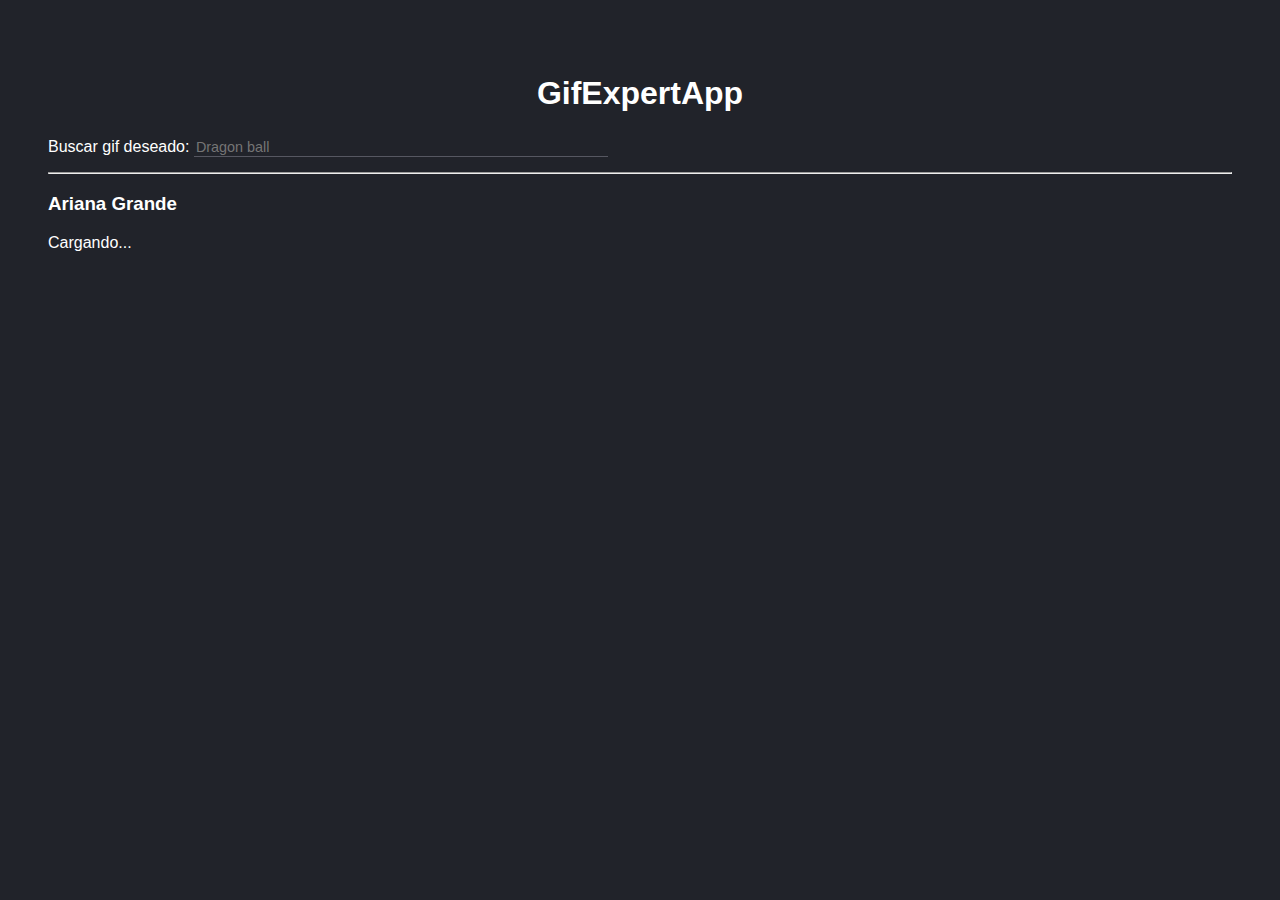
<file: docs/index.html>
<!DOCTYPE html>
<html lang="en">
  <head>
    <meta charset="utf-8" />
    <link rel="icon" href="./favicon.ico" />
    <meta name="viewport" content="width=device-width,initial-scale=1" />
    <meta name="theme-color" content="#000000" />
    <meta
      name="description"
      content="Web site created using create-react-app"
    />
    <link rel="apple-touch-icon" href="./logo192.png" />
    <link rel="manifest" href="./manifest.json" />
    <link
      rel="stylesheet"
      href="https://cdnjs.cloudflare.com/ajax/libs/animate.css/4.1.1/animate.min.css"
    />
    <title>GifExpertApp - Andrés</title>
    <link href="./static/css/main.2ba834bc.chunk.css" rel="stylesheet" />
  </head>
  <body>
    <noscript>You need to enable JavaScript to run this app.</noscript>
    <div id="root"></div>
    <script>
      !(function (e) {
        function r(r) {
          for (
            var n, p, f = r[0], i = r[1], l = r[2], c = 0, s = [];
            c < f.length;
            c++
          )
            (p = f[c]),
              Object.prototype.hasOwnProperty.call(o, p) &&
                o[p] &&
                s.push(o[p][0]),
              (o[p] = 0);
          for (n in i)
            Object.prototype.hasOwnProperty.call(i, n) && (e[n] = i[n]);
          for (a && a(r); s.length; ) s.shift()();
          return u.push.apply(u, l || []), t();
        }
        function t() {
          for (var e, r = 0; r < u.length; r++) {
            for (var t = u[r], n = !0, f = 1; f < t.length; f++) {
              var i = t[f];
              0 !== o[i] && (n = !1);
            }
            n && (u.splice(r--, 1), (e = p((p.s = t[0]))));
          }
          return e;
        }
        var n = {},
          o = { 1: 0 },
          u = [];
        function p(r) {
          if (n[r]) return n[r].exports;
          var t = (n[r] = { i: r, l: !1, exports: {} });
          return e[r].call(t.exports, t, t.exports, p), (t.l = !0), t.exports;
        }
        (p.m = e),
          (p.c = n),
          (p.d = function (e, r, t) {
            p.o(e, r) ||
              Object.defineProperty(e, r, { enumerable: !0, get: t });
          }),
          (p.r = function (e) {
            "undefined" != typeof Symbol &&
              Symbol.toStringTag &&
              Object.defineProperty(e, Symbol.toStringTag, { value: "Module" }),
              Object.defineProperty(e, "__esModule", { value: !0 });
          }),
          (p.t = function (e, r) {
            if ((1 & r && (e = p(e)), 8 & r)) return e;
            if (4 & r && "object" == typeof e && e && e.__esModule) return e;
            var t = Object.create(null);
            if (
              (p.r(t),
              Object.defineProperty(t, "default", { enumerable: !0, value: e }),
              2 & r && "string" != typeof e)
            )
              for (var n in e)
                p.d(
                  t,
                  n,
                  function (r) {
                    return e[r];
                  }.bind(null, n)
                );
            return t;
          }),
          (p.n = function (e) {
            var r =
              e && e.__esModule
                ? function () {
                    return e.default;
                  }
                : function () {
                    return e;
                  };
            return p.d(r, "a", r), r;
          }),
          (p.o = function (e, r) {
            return Object.prototype.hasOwnProperty.call(e, r);
          }),
          (p.p = "/");
        var f = (this["webpackJsonpgif-expert-app"] =
            this["webpackJsonpgif-expert-app"] || []),
          i = f.push.bind(f);
        (f.push = r), (f = f.slice());
        for (var l = 0; l < f.length; l++) r(f[l]);
        var a = i;
        t();
      })([]);
    </script>
    <script src="./static/js/2.7d3c1902.chunk.js"></script>
    <script src="./static/js/main.a1880878.chunk.js"></script>
  </body>
</html>
</file>
<file: docs/static/css/main.2ba834bc.chunk.css>
*{font-family:Helvetica,sans-serif}body{padding:40px;background-color:#21232a;color:#fff}.titulo{text-align:center;font-size:2em}hr{margin-top:15px}input[type=search]{background-color:transparent;color:grey;width:35%;border:none;border-bottom:1px solid rgba(208,208,224,.3);outline:none;font-size:.9em;-webkit-appearance:none}.card{align-content:center;border:1px solid grey;border-radius:6px;margin-bottom:10px;margin-right:10px;overflow:hidden}.card p{padding:5px;text-align:center}.card img{max-height:170px;width:100%}.card-grid{display:flex;flex-direction:row;flex-wrap:wrap}
/*# sourceMappingURL=main.2ba834bc.chunk.css.map */
</file>
